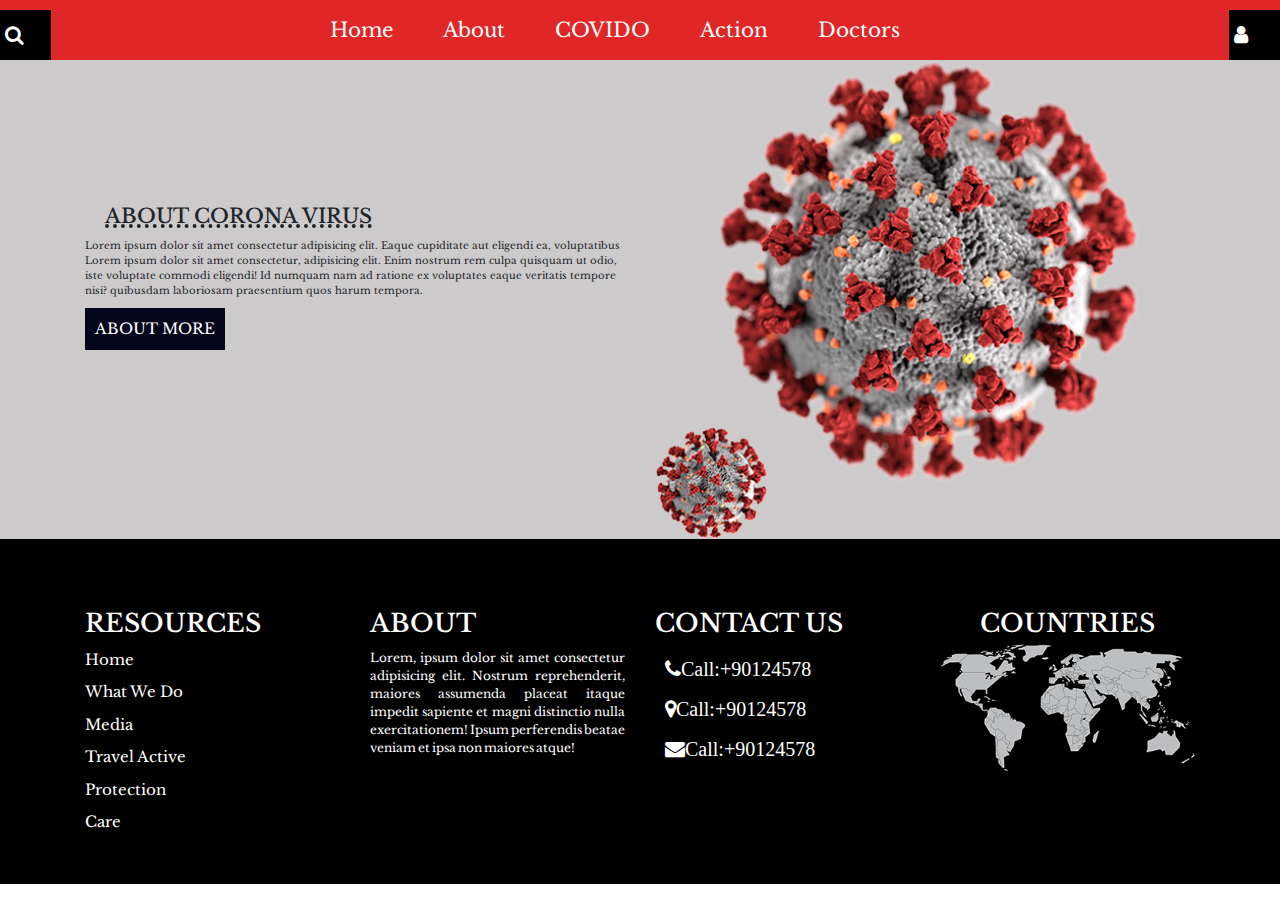
<file: About.html>
<!doctype html>
<html lang="en">

<head>
  <!-- Required meta tags -->
  <meta charset="utf-8">
  <meta name="viewport" content="width=device-width, initial-scale=1, shrink-to-fit=no">
  <!--favicon-->
  <link rel="icon" href="img/logo1.png">

  <!-- Bootstrap CSS -->
  <link rel="stylesheet" href="https://maxcdn.bootstrapcdn.com/bootstrap/4.0.0/css/bootstrap.min.css"
    integrity="sha384-Gn5384xqQ1aoWXA+058RXPxPg6fy4IWvTNh0E263XmFcJlSAwiGgFAW/dAiS6JXm" crossorigin="anonymous">
  <!--font-family-->
  <link rel="preconnect" href="https://fonts.gstatic.com">
  <link href="https://fonts.googleapis.com/css2?family=Libre+Baskerville&display=swap" rel="stylesheet">

  <!--font awesome -->
  <link rel="stylesheet" href="https://cdnjs.cloudflare.com/ajax/libs/font-awesome/4.7.0/css/font-awesome.min.css">

  <!--custom css-->
  <link rel="stylesheet" href="css/style.css">
  <!--jQuery cdn-->
  <script src="https://ajax.googleapis.com/ajax/libs/jquery/3.5.1/jquery.min.js"></script>

  <title>Coronavirus site</title>
</head>

<body>
  <section>
    <header>
      <div class="flex">
        <span class="fa fa-search"></span>
        <ul class="menulist">
          <li> <a href="index.html">Home</a></li>
          <li><a href="About.html">About</a></li>
          <li><a href="index.html">COVIDO</a></li>
          <li><a href="Action.html">Action</a></li>
          <li><a href="Doctor.html">Doctors</a></li>

        </ul>
        <span class="fa fa-user"></span>
      </div>
      <div class="press"><span class="fa fa-bars"></span></div>
    </header>
  </section>

  <section id="Abouting">
    <div class="container">
      <div class="row">
        <div class="col-lg-6 col-md-6 col-12">
          <div class="leftone">
            <h1>ABOUT CORONA VIRUS</h1>
            <p>Lorem ipsum dolor sit amet consectetur adipisicing elit. Eaque cupiditate aut eligendi ea, voluptatibus
              Lorem ipsum dolor sit amet consectetur, adipisicing elit. Enim nostrum rem culpa quisquam ut odio, iste
              voluptate commodi eligendi! Id numquam nam ad ratione ex voluptates eaque veritatis tempore nisi?
              quibusdam laboriosam praesentium quos harum tempora. </p>
            <a href="About.html"><button>ABOUT MORE</button></a>
          </div>
        </div>
        <div class="col-lg-6 col-md-6  col-12">
          <div class="rightone">
            <img src="img/about.png" class="img-responsive">
          </div>
        </div>
      </div>
    </div>

</section>

  <section class="lastsection">
    <div class="container">
  <div class="row">
    <div class="col-lg-3 col-md-6 col-12">
       <div class="onesec">
         <h1>RESOURCES</h1>
         <li>Home</li>
         <li>What We Do</li>
         <li>Media</li>
         <li>Travel Active</li>
         <li>Protection</li>
         <li>Care</li>
       </div>
    </div>
    <div class="col-lg-3 col-md-6 col-12">
      <div class="twosec">
     <h1>ABOUT</h1>
     <p>Lorem, ipsum dolor sit amet consectetur adipisicing elit. Nostrum reprehenderit, maiores assumenda placeat itaque impedit sapiente et magni distinctio nulla exercitationem! Ipsum perferendis beatae veniam et ipsa non maiores atque!</p>
     </div>
    </div>
    <div class="col-lg-3 col-md-6 col-12">
  <div class="threesec">
    <h1>CONTACT US</h1>
    <span class="fa fa-phone">Call:+90124578</span>
    <span class="fa fa-map-marker">Call:+90124578</span>
    <span class="fa fa-envelope">Call:+90124578</span>
  
  </div>
    </div>
    <div class="col-lg-3 col-md-6 col-12">
  <div class="secfour">
    <h1>COUNTRIES</h1>
  <img src="img/map.png">
  </div>
    </div>
  </div>
    </div>
    </section>
    
  <script>
    $(function(){
      $(".fa-bars").click(function() {
        $(".menulist").slideToggle();
       
      });
    })
       
    
      </script>
</body>

</html>
</file>
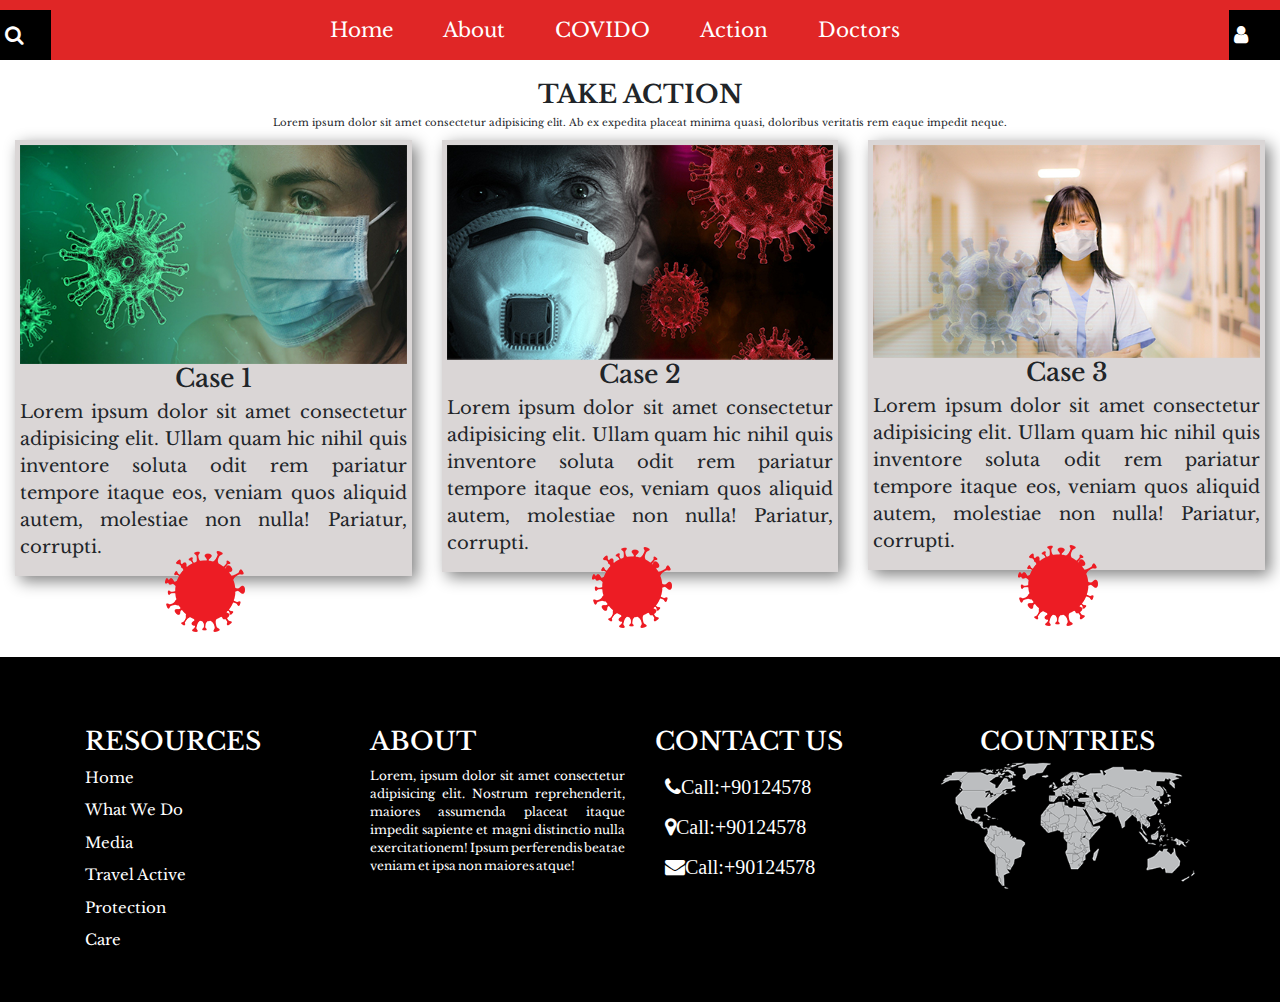
<file: Action.html>
<!doctype html>
<html lang="en">

<head>
  <!-- Required meta tags -->
  <meta charset="utf-8">
  <meta name="viewport" content="width=device-width, initial-scale=1, shrink-to-fit=no">
  <!--favicon-->
  <link rel="icon" href="img/logo1.png">

  <!-- Bootstrap CSS -->
  <link rel="stylesheet" href="https://maxcdn.bootstrapcdn.com/bootstrap/4.0.0/css/bootstrap.min.css"
    integrity="sha384-Gn5384xqQ1aoWXA+058RXPxPg6fy4IWvTNh0E263XmFcJlSAwiGgFAW/dAiS6JXm" crossorigin="anonymous">
  <!--font-family-->
  <link rel="preconnect" href="https://fonts.gstatic.com">
  <link href="https://fonts.googleapis.com/css2?family=Libre+Baskerville&display=swap" rel="stylesheet">

  <!--font awesome -->
  <link rel="stylesheet" href="https://cdnjs.cloudflare.com/ajax/libs/font-awesome/4.7.0/css/font-awesome.min.css">

  <!--custom css-->
  <link rel="stylesheet" href="css/style.css">
  <!--jQuery cdn-->
  <script src="https://ajax.googleapis.com/ajax/libs/jquery/3.5.1/jquery.min.js"></script>

  <title>Coronavirus site</title>
</head>

<body>
  <section>
    <header>
      <div class="flex">
        <span class="fa fa-search"></span>
        <ul class="menulist">
          <li> <a href="index.html">Home</a></li>
          <li><a href="About.html">About</a></li>
          <li><a href="index.html">COVIDO</a></li>
          <li><a href="Action.html">Action</a></li>
          <li><a href="Doctor.html">Doctors</a></li>

        </ul>
        <span class="fa fa-user"></span>
      </div>
      <div class="press"><span class="fa fa-bars"></span></div>
    </header>
    
  </section>
  <div class="action">
<h1>TAKE ACTION</h1>
<p>Lorem ipsum dolor sit amet consectetur adipisicing elit. Ab ex expedita placeat minima quasi, doloribus veritatis rem eaque impedit neque.</p>
  </div>
  <div class="container-fluid indexvalue">
    <div class="row">
      <div class="col-lg-4 col-md-4">
       <div class="samething">
         <img src="img/cases1.png">
         <h1>Case 1</h1>
         <p>Lorem ipsum dolor sit amet consectetur adipisicing elit. Ullam quam hic nihil quis inventore soluta odit rem pariatur tempore itaque eos, veniam quos aliquid autem, molestiae non nulla! Pariatur, corrupti.</p>
       </div>
       <div class="pico">
       <img src="img/corona_icon.png">
       </div>
      </div>
      <div class="col-lg-4 col-md-4">
        <div class="samething">
          <img src="img/cases2.png">
          <h1>Case 2</h1>
          <p>Lorem ipsum dolor sit amet consectetur adipisicing elit. Ullam quam hic nihil quis inventore soluta odit rem pariatur tempore itaque eos, veniam quos aliquid autem, molestiae non nulla! Pariatur, corrupti.</p>
        </div>
        <div class="pico">
        <img src="img/corona_icon.png">
        </div>
      </div>
      <div class="col-lg-4 col-md-4">
        <div class="samething">
          <img src="img/cases3.png">
          <h1>Case 3</h1>
          <p>Lorem ipsum dolor sit amet consectetur adipisicing elit. Ullam quam hic nihil quis inventore soluta odit rem pariatur tempore itaque eos, veniam quos aliquid autem, molestiae non nulla! Pariatur, corrupti.</p>
        </div>
        <div class="pico">
        <img src="img/corona_icon.png">
        </div>
      </div>
    </div>
  </div>
  <section class="lastsection">
    <div class="container">
  <div class="row">
    <div class="col-lg-3 col-md-6 col-12">
       <div class="onesec">
         <h1>RESOURCES</h1>
         <li>Home</li>
         <li>What We Do</li>
         <li>Media</li>
         <li>Travel Active</li>
         <li>Protection</li>
         <li>Care</li>
       </div>
    </div>
    <div class="col-lg-3 col-md-6 col-12">
      <div class="twosec">
     <h1>ABOUT</h1>
     <p>Lorem, ipsum dolor sit amet consectetur adipisicing elit. Nostrum reprehenderit, maiores assumenda placeat itaque impedit sapiente et magni distinctio nulla exercitationem! Ipsum perferendis beatae veniam et ipsa non maiores atque!</p>
     </div>
    </div>
    <div class="col-lg-3 col-md-6 col-12">
  <div class="threesec">
    <h1>CONTACT US</h1>
    <span class="fa fa-phone">Call:+90124578</span>
    <span class="fa fa-map-marker">Call:+90124578</span>
    <span class="fa fa-envelope">Call:+90124578</span>
  
  </div>
    </div>
    <div class="col-lg-3 col-md-6 col-12">
  <div class="secfour">
    <h1>COUNTRIES</h1>
  <img src="img/map.png">
  </div>
    </div>
  </div>
    </div>
    </section>
  <script>
    $(function(){
      $(".fa-bars").click(function() {
        $(".menulist").slideToggle();
       
      });
    })
       
    
      </script>
</body>

</html>
</file>
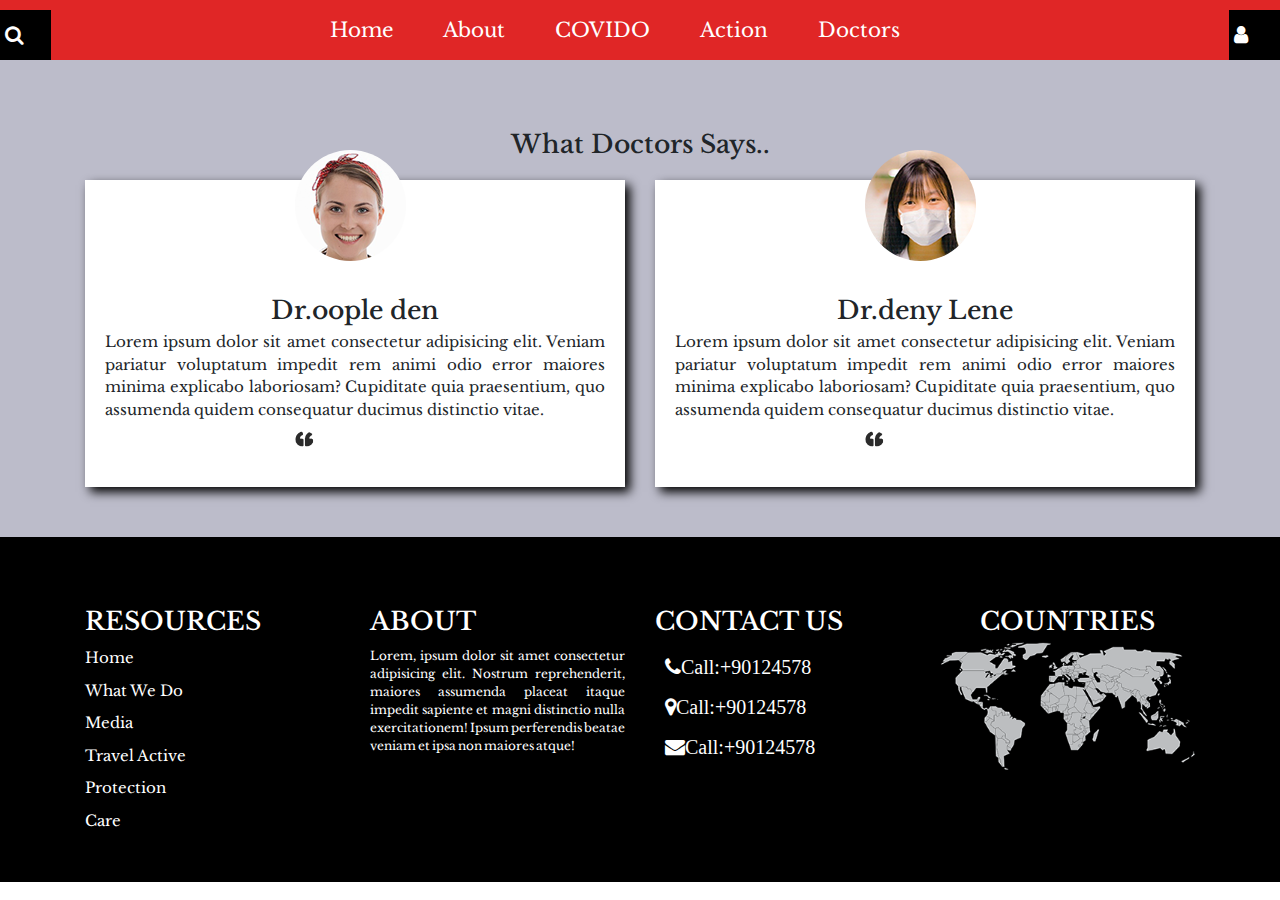
<file: Doctor.html>
<!doctype html>
<html lang="en">

<head>
  <!-- Required meta tags -->
  <meta charset="utf-8">
  <meta name="viewport" content="width=device-width, initial-scale=1, shrink-to-fit=no">
  <!--favicon-->
  <link rel="icon" href="img/logo1.png">

  <!-- Bootstrap CSS -->
  <link rel="stylesheet" href="https://maxcdn.bootstrapcdn.com/bootstrap/4.0.0/css/bootstrap.min.css"
    integrity="sha384-Gn5384xqQ1aoWXA+058RXPxPg6fy4IWvTNh0E263XmFcJlSAwiGgFAW/dAiS6JXm" crossorigin="anonymous">
  <!--font-family-->
  <link rel="preconnect" href="https://fonts.gstatic.com">
  <link href="https://fonts.googleapis.com/css2?family=Libre+Baskerville&display=swap" rel="stylesheet">

  <!--font awesome -->
  <link rel="stylesheet" href="https://cdnjs.cloudflare.com/ajax/libs/font-awesome/4.7.0/css/font-awesome.min.css">

  <!--custom css-->
  <link rel="stylesheet" href="css/style.css">
  <!--jQuery cdn-->
  <script src="https://ajax.googleapis.com/ajax/libs/jquery/3.5.1/jquery.min.js"></script>

  <title>Coronavirus site</title>
</head>

<body>
  <section>
    <header>
      <div class="flex">
        <span class="fa fa-search"></span>
        <ul class="menulist">
          <li> <a href="index.html">Home</a></li>
          <li><a href="About.html">About</a></li>
          <li><a href="index.html">COVIDO</a></li>
          <li><a href="Action.html">Action</a></li>
          <li><a href="Doctor.html">Doctors</a></li>

        </ul>
        <span class="fa fa-user"></span>
      </div>
      <div class="press"><span class="fa fa-bars"></span></div>
    </header>
    
  </section>

  <section class="doc">
    <div class="dochead">
<h1>What Doctors Says..</h1>
    </div>
<div class="container">
  <div class="row">
<div class="col-lg-6 col-md-6 col-12">
<div class="dittosame">
<img src="img/doctor1.png">
<h1>Dr.oople den</h1>
<p>Lorem ipsum dolor sit amet consectetur adipisicing elit. Veniam pariatur voluptatum impedit rem animi odio error maiores minima explicabo laboriosam? Cupiditate quia praesentium, quo assumenda quidem consequatur ducimus distinctio vitae.</p>
<img  class="icons"src="img/icon1.png">
</div>
</div>
<div class="col-lg-6 col-md-6 col-12">
  <div class="dittosame">
    <img src="img/doctor2.png">
    <h1>Dr.deny Lene</h1>
    <p>Lorem ipsum dolor sit amet consectetur adipisicing elit. Veniam pariatur voluptatum impedit rem animi odio error maiores minima explicabo laboriosam? Cupiditate quia praesentium, quo assumenda quidem consequatur ducimus distinctio vitae.</p>
    <img class="icons" src="img/icon1.png">
    </div>
</div>
  </div>
</div>
  </section>
  
  <section class="lastsection">
    <div class="container">
  <div class="row">
    <div class="col-lg-3 col-md-6 col-12">
       <div class="onesec">
         <h1>RESOURCES</h1>
         <li>Home</li>
         <li>What We Do</li>
         <li>Media</li>
         <li>Travel Active</li>
         <li>Protection</li>
         <li>Care</li>
       </div>
    </div>
    <div class="col-lg-3 col-md-6 col-12">
      <div class="twosec">
     <h1>ABOUT</h1>
     <p>Lorem, ipsum dolor sit amet consectetur adipisicing elit. Nostrum reprehenderit, maiores assumenda placeat itaque impedit sapiente et magni distinctio nulla exercitationem! Ipsum perferendis beatae veniam et ipsa non maiores atque!</p>
     </div>
    </div>
    <div class="col-lg-3 col-md-6 col-12">
  <div class="threesec">
    <h1>CONTACT US</h1>
    <span class="fa fa-phone">Call:+90124578</span>
    <span class="fa fa-map-marker">Call:+90124578</span>
    <span class="fa fa-envelope">Call:+90124578</span>
  
  </div>
    </div>
    <div class="col-lg-3 col-md-6 col-12">
  <div class="secfour">
    <h1>COUNTRIES</h1>
  <img src="img/map.png">
  </div>
    </div>
  </div>
    </div>
    </section>

  <script>
    $(function(){
      $(".fa-bars").click(function() {
        $(".menulist").slideToggle();
       
      });
    })
       
    
      </script>
</body>

</html>
</file>
<file: css/style.css>
*{
  margin:0;
  padding:0;
  font-family:'Libre Baskerville', serif;
  box-sizing:border-box;
}
html,body{
  font-size:10px;
  height:100%;
}
#navigation{
  width:100%;
  height:100%;
  background-image: url(../img/banner.png);
  background-position: center;
  background-repeat: no-repeat;
  background-size: cover;
  background-attachment: fixed;
}
header{
  background-color:rgb(224, 38, 38);
  max-width:100%;
  height:10%;
}
.flex{
  display:flex;
  justify-content:space-between;
  align-items:center;
}
.menulist{
  display:flex;
  justify-content:space-between;
  align-items:center;
  margin-bottom:0px;
}

.menulist li{
  list-style:none;
  margin-right:50px;
}
.menulist li a {
  color:white;
  font-size:20px;
  text-decoration:none;
  display:block;
}
.fa-search,.fa-user{
  margin:10px 0 0 0;
  color:white;
  background-color:black;
  width:4%;
  padding:15px 0 0 5px;
  height:50px;
  font-size:2rem;
}


.press{
  display:flex;
  justify-content: flex-end;
  display:none;
}
@media only screen and (max-width:700px){
  .press{
    display:block;
    font-size:20px;
    color:white;
  
  }
  .fa-bars{
   float:right;
    border:2px solid white;
    padding:5px;
    margin-top:3px;
    margin-right:10px;

  }
  .fa-search,.fa-user{
    display:none;
  }
  .menulist{
    position:absolute;
    left:0%;
    top:7%;
    z-index:1000;
    display:flex;
    flex-direction:column;
    background-color:rgb(224, 38, 38);
    width:100%;
    padding:10px 0px;
    display:none;
  }
  .menulist li a{
    font-size:1.7rem;
    transition:all 0.8s ease-in-out;
    position:relative;
    left:48%;
    z-index:1000;
  }
  .menulist li a:hover{
    background-color:black;
    text-decoration:underline;
  }
  
  header{
    height:40px;
    background-color:rgb(224, 38, 38);
  }
}

.content{
  position:absolute;
  left:8%;
  top:40%;
}
.content p{
  font-size:8rem;
  color:white;
  font-weight:700;
  text-transform:capitalize;

}
.content button{
  border:none;
  color:black;
  background-color:white;
  font-size:1.5rem;
  padding:10px;
  margin-left:20px;
}
@media only screen and (max-width:576px){
  .content p{
    font-size:4rem;
  }
  .content button{
    font-size:1rem; 
  }
}
@media only screen and (max-width:295px){
  .content p{
    font-size:3rem;
  }
  .content button{
    font-size:0.7rem;
    margin-left:2px; 
  } 
}


/*section 2 starts here*/
.clearfix::after{
content:"";
display:block;
clear:both;
}

.insidesec2{
  width:82%;
  margin:0 auto;
background-color:white;
border-radius:50px;
box-shadow:4px 5px 6px gray;
position:relative;
top:-8%;

}
.left{
  width:45%;
  float:left;
}
.left h1{
font-size:2em;
color:rgb(56, 52, 52);
font-weight:bolder;
text-transform:capitalize;
margin-top:80px;
margin-left:20px;
text-decoration:underline;
text-decoration-style:dotted;
text-decoration-thickness:6px;
text-decoration-color:rgb(5, 5, 27);

}
.left p{
  font-size:1.8rem;
  color:rgb(56, 52, 52);
  text-align: justify;
  margin-top:50px;
  margin-left:20px;

}
.left button{
  border:none;
  color:white;
  background-color:rgb(5, 5, 27);
  font-size:1.5rem;
  padding:10px;
  margin-left:30px;
  margin-top:40px;

}
  
.right{
  width:45%;
  float:right;
}
.right img{
  width:70%;
}
@media only screen and (max-width:600px){
 
.insidesec2{
position:relative;
top:-15%;

}
.left{
  width:100%;
  clear:both;
}
.left h1{
font-size:1rem;
position:relative;
top:30px;
margin-left:20px;
text-decoration-thickness:4px;


}
.left p{
 padding:10px;
 font-size:1rem;

}
.left button{ 
  font-size:0.7rem;
  position:relative;
  bottom:40px;
}
.right{
  width:100%;
  clear:both;
}
.right img{
  width:70%;
  margin-top:10px;
  margin-bottom:10px;
  margin-left:10px;
  text-align:center;
}

} 
/* section3 starts here*/
.leftside img{
width:100%;
}
.rightside h1{
  font-size:2.5rem;
color:rgb(56, 52, 52);
font-weight:bolder;
text-transform:capitalize;
margin-top:50px;
margin-left:0px;
text-decoration:underline;
text-decoration-style:dotted;
text-decoration-thickness:6px;
text-decoration-color:rgb(5, 5, 27);

}
.rightside p{
  font-size:1.7rem;
  margin-top:30px;
}
.rightside button{
  border:none;
  color:white;
  background-color:rgb(5, 5, 27);
  font-size:1.5rem;
  padding:10px;
  margin-top:40px;
}
@media only screen and (max-width:400px){
  .rightside p{
    font-size:1rem;
  }
  .rightside button{
    font-size:1rem;
 
  }
  .rightside h1{
    font-size:2rem;
  }

}


/* section 4 start here*/
.settingmargin{
  margin-top:50px;
}
.information h2{
  color:white;
  text-align:center;
  font-size:4rem;
  margin-bottom:20px;
}
.information p{
  color:rgb(202, 195, 195);
  text-align:center;
  font-size:2rem;
}
.background{
  width:100%;
  background-image:url(../img/project.png);
  background-position: center;
  background-repeat: no-repeat;
  background-size:cover;
  padding:50px;
  border-radius:100px;
}
.common{
background-color:white;
border-radius:10px;
padding:15px;
transition:all 1.5s ease-in-out;
}
.common:hover{
  transform:scale(1.1);
  cursor:pointer;
}
.common img{
  position:relative;
  left:35%;
}
.common h1{
color:rgb(80, 77, 77);
text-align:center;
margin-top:10px;
}
.common p{
  margin-top:10px;
  font-size:2rem;
  text-align:justify;

}
.hammer button{
  border:none;
  color:white;
  background-color:rgb(5, 5, 27);
  font-size:1.5rem;
  padding:10px;
  margin-top:40px;
  position:relative;
  left:40%;}

  @media only screen and (max-width:500px){
    .information h2{
      font-size:10px;
    } 
    .information p{
      font-size:1.5rem;
    }
    .hammer button{
    
      font-size:1rem;
      padding:10px;
      margin-top:20px;
      margin-bottom:10px;
    }
  }

  /*section 5 starts here */

  .section5{
    width:100%;
    background-image:url(../img/ever_bg.jpg);
    background-repeat:no-repeat;
    background-size:cover;
    margin-top:50px;
    padding:50px 0;
  }
  .subscribe input{
    margin-top:50px;
    display:block;
    width:100%;
    height:70px;
    border-radius:30px;
    border:1px solid white;
    background:transparent;

  }
  .subscribe button{
    width:40%;
    color:white;
    background-color:rgb(5, 5, 27);
    font-size:3rem;
    position:relative;
    left:30%;
    font-weight:600;
    padding:15px;
    border-radius:30px;
    margin-top:50px;

  }
  ::placeholder{
    color:white;
    font-size:2rem;
  }
  @media only screen and (max-width:480px){
    .subscribe button{
      font-size:1.5rem;
    } 
  }
/* last section start her */
  .lastsection{
    background-color:black;
    padding:50px 0;
  }
  .onesec h1{
color:white;
margin-top:20px;
  }
  .onesec li{
list-style:none;
color:white;
font-size:1.5rem;
margin-top:10px;
  }

  .twosec h1{
    color:white;
    margin-top:20px;
  }
  .twosec p{
    font-size:1.2rem;
    text-align:justify;
    color:white;
    margin-top:10px;
    word-spacing:-1px;
  }
  .threesec h1{
    color:white;
    margin-top:20px;
 
  }
  .threesec span{
    display:block;
    color:white;
    font-size:2rem;
    margin-top:20px;
    margin-left:10px;
  }
  .secfour h1{
    margin-top:20px;
    color:white;
    text-align:center;
  }
  .secfour img{
    width:100%;
  }

/* STARTING ABOUT SECTION*/
#Abouting{
  width:100%;
  background-color:rgb(204, 202, 202)

}
.leftone{
  width:100%;
  position:relative;
  top:30%;
}
.leftone h1{
  font-size:2rem;
  margin-left:20px;
  text-decoration: underline;
  text-decoration-style: dotted;
  text-decoration-thickness:4px; 
}
.leftone p{
  font-size:1rem;
  margin-top:10px;
}
.leftone button{
  color:white;
  background-color:rgb(5, 5, 27);
  border:none;
  font-size:1.5rem;
  padding:10px;

}
.rightone{
width:100%;
}
.rightone img{
  width:90%;

}
@media only screen and (max-width:768px){
  .rightone img{
    width:50%;
    margin-top:100px;
  
  } 

  .leftone{
    width:100%;
    position:relative;
    z-index:999;
   
  }
}

/* Action part start here*/
.action{
  width:60%;
  margin:0 auto;
  text-align:center;
  margin-top:20px;
}
.action h1{
  font-weight:700;
}
.samething{
  width:100%;
     background-color:rgb(218, 214, 214);
     padding:5px 5px;
     box-shadow:5px 5px 15px gray;
}
.samething img{
  width:100%;
}
.samething h1{
  text-align:center;
}
.samething p{
  text-align:justify;
  font-size:1.8rem;
  word-spacing:-1px;
}
.pico{
  width:100%;
}
.pico img{
  position:relative;
  left:150px;
  top:-25px;
}
@media only screen and (max-width:700px){
  .indexvalue{
    z-index:999;
  }
}

/* doctor section star here ............................*/
.doc{
  background-color:rgb(188, 188, 202);
  padding:50px 0px;
}
.dochead{
  width:60%;
  margin:0 auto;
  font-weight:600;
  text-align:center;
  margin-top:20px;
  
}
.dochead h1{
  margin-bottom:20px;
  
}
.dittosame{
  width:100%; 
  background-color:white;
padding:5px 20px;
box-shadow:5px 5px 10px black;
}
.dittosame img{
border-radius:100%;
position:relative;
bottom:35px;
left:190px;
}
.dittosame h1{
  text-align:center;
}
.dittosame p{
  text-align:justify;
  font-size:1.5rem;
}
.icons{
  margin-top:35px;
}
@media only screen and (max-width:991px){
  .dochead h1{
    margin-bottom:50px;
    
  }
  .dittosame img{
    position:relative;
    left:100px;
    }
}
@media only screen and (max-width:768px){
  .dittosame img{
    position:relative;
    left:180px;
    }
    .dittosame{
      margin-bottom:40px;
    }
}
@media only screen  and (max-width:480px){
  .dittosame img{
    position:relative;
    left:115px;
    }
}
@media only screen and (max-width:330px){
  .dittosame img{
    position:relative;
    left:70px;
    }
}
</file>
